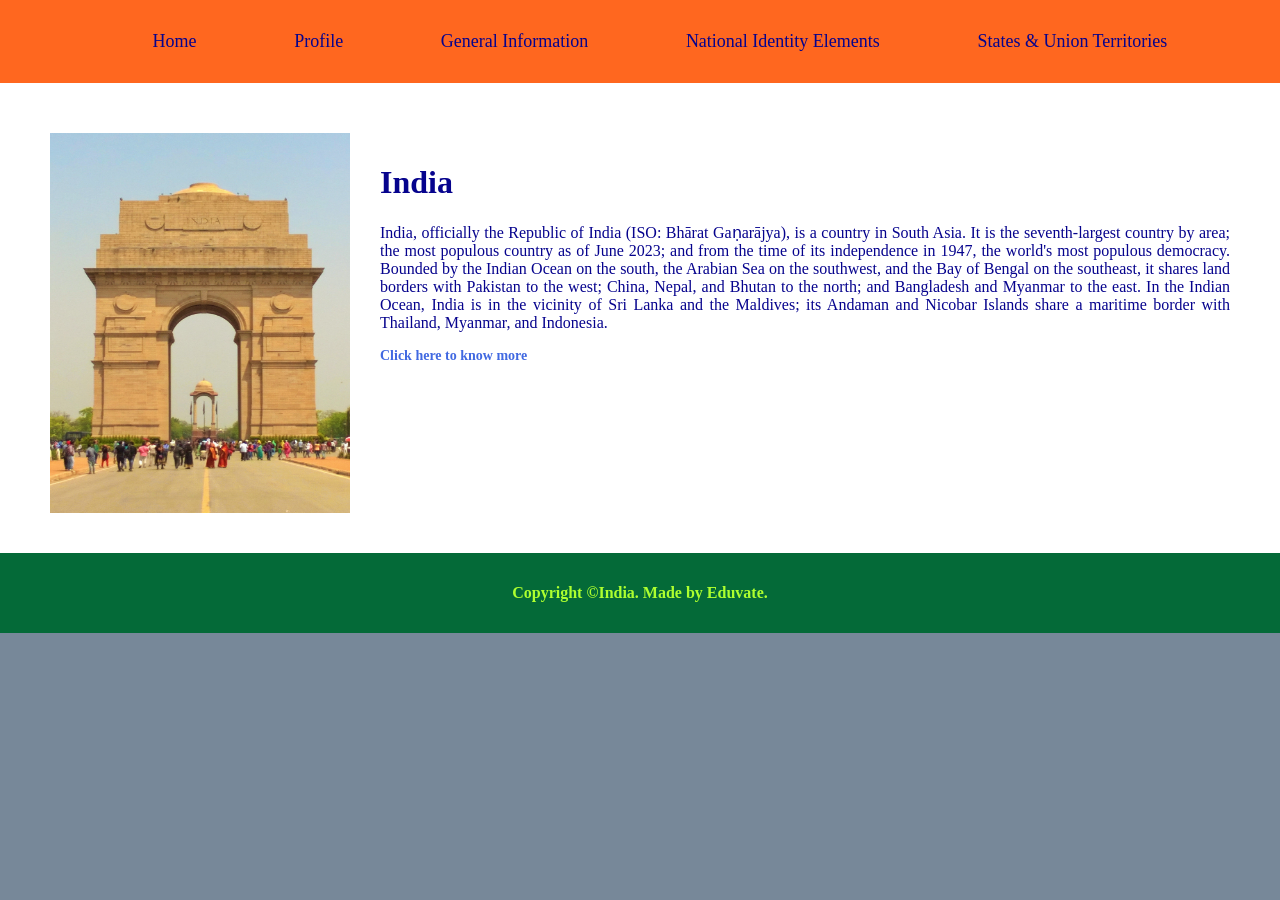
<file: index.html>
<html>
<head>
	<title>Indian Portal | Home</title>
	<link rel="stylesheet" href="Mystyle.css">
</head>
<body>
	<header>
		<nav>
			<ul>
				<li><a href ="index.html">Home</a></li>
				<li><a href ="profile.html">Profile</a></li>
				<li><a href ="GI.html">General Information</a></li>
				<li><a href ="NIE.html">National Identity Elements</a></li>
				<li><a href ="S_UT.html">States & Union Territories</a></li>
			</ul>
		</nav>
	</header>
	<main>
		<div class ="row">
			<div class ="column1">
				<img src="India_Gate.jpg" height ="380px" width ="300px">
			</div>
			<div class= "column2">
				<h1>India</h1>
					<p>India, officially the Republic of India (ISO: Bhārat Gaṇarājya), is a country in South Asia. 
                	It is the seventh-largest country by area; the most populous country as of June 2023; and from the 
                	time of its independence in 1947, the world's most populous democracy. Bounded by the Indian Ocean 
                	on the south, the Arabian Sea on the southwest, and the Bay of Bengal on the southeast, it shares 
                	land borders with Pakistan to the west; China, Nepal, and Bhutan to the north; and Bangladesh and 
                	Myanmar to the east. In the Indian Ocean, India is in the vicinity of Sri Lanka and the Maldives; 
                	its Andaman and Nicobar Islands share a maritime border with Thailand, Myanmar, and Indonesia.</p>
                	<a href="profile.html"><strong>Click here to know more</strong></a>
			</div>
		</div>
	</main>
	<footer>
		<p id ="footer_p"> Copyright &copy;India. Made by Eduvate.</p>
	</footer>
</body>
</html>
</file>
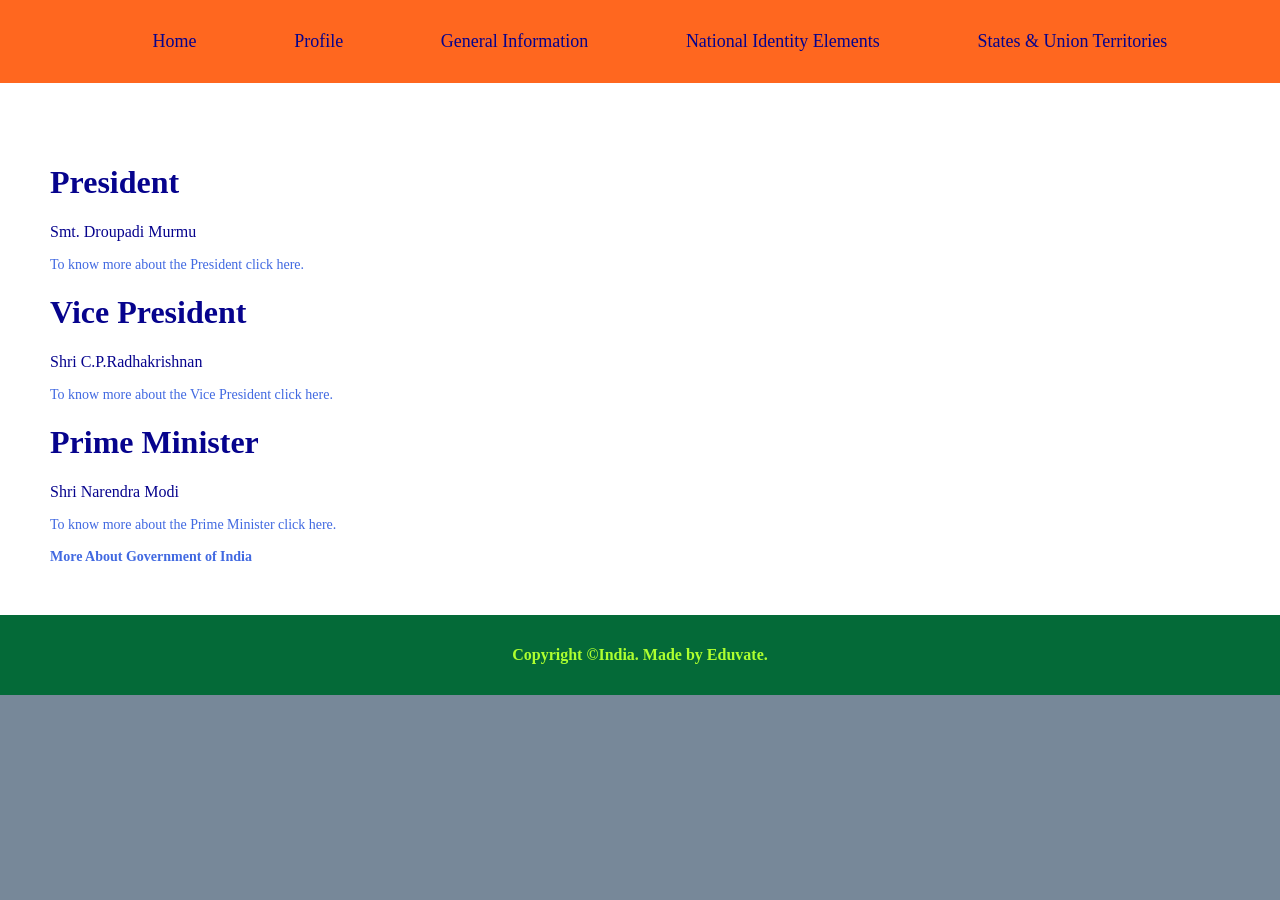
<file: GI.html>
<html>
	<head>
		<title> Indian Portal | General Information</title>
		<link rel="stylesheet" href="Mystyle.css">
	</head>
	<body>
		<header>
			<nav>
				<ul>
				<li><a href ="index.html">Home</a></li>
				<li><a href ="profile.html">Profile</a></li>
				<li><a href ="GI.html">General Information</a></li>
				<li><a href ="NIE.html">National Identity Elements</a></li>
				<li><a href ="S_UT.html">States & Union Territories</a></li>
				</ul>
			</nav>
		</header>
		<main>
			<div class ="row">
        		<div class = "column2">
            		<h1>President</h1>
            		<p>Smt. Droupadi Murmu</p>
            		<a href="https://presidentofindia.nic.in/" target="_blank">
                	To know more about the President click here.
            		</a>

            		<h1>Vice President</h1>
            		<p>Shri C.P.Radhakrishnan</p>
            		<a href="https://vicepresidentofindia.nic.in/" target="_blank">
                	To know more about the Vice President click here.
            		</a>

            		<h1>Prime Minister</h1>
            		<p>Shri Narendra Modi</p>
            		<a href="https://www.pmindia.gov.in/en/pms-profile/" target="_blank">
                	To know more about the Prime Minister click here.
            		</a>

            		<a href="https://www.india.gov.in/my-government/whos-who" target="_blank">
                	<br><br><strong>More About Government of India</strong>
            		</a>
        		</div>
    		</div>		
		</main>
		<footer>
			<p id ="footer_p"> Copyright &copy;India. Made by Eduvate.</p>
		</footer>
	</body>
</html>
</file>
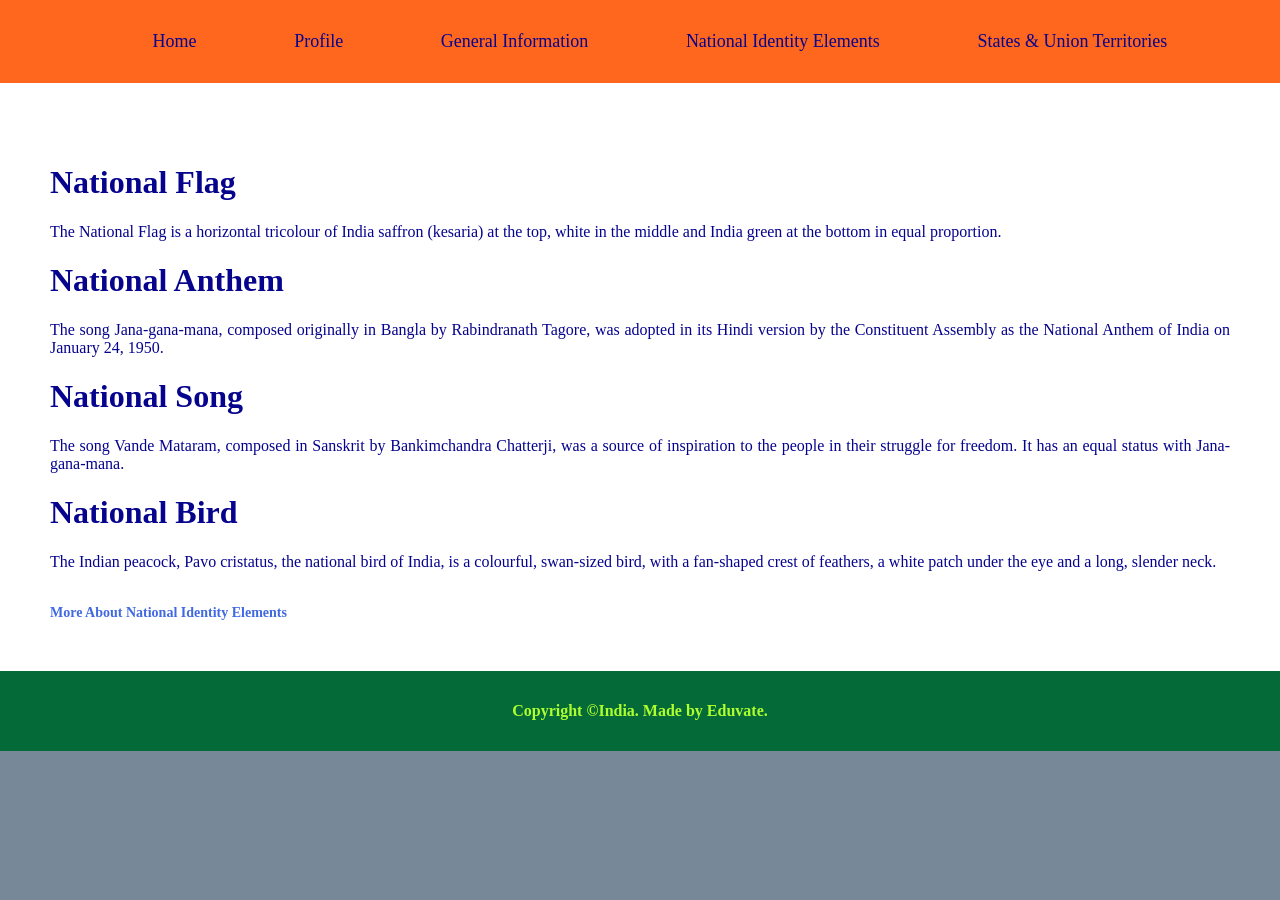
<file: NIE.html>
<html>
	<head>
		<title> Indian Portal | National Elements</title>
		<link rel="stylesheet" href="Mystyle.css">
	</head>
	<body>
		<header>
			<nav>
				<ul>
				<li><a href ="index.html">Home</a></li>
				<li><a href ="profile.html">Profile</a></li>
				<li><a href ="GI.html">General Information</a></li>
				<li><a href ="NIE.html">National Identity Elements</a></li>
				<li><a href ="S_UT.html">States & Union Territories</a></li>
				</ul>
			</nav>
		</header>
		<main>
    		<div class = "row">
        		<div class = "column2">
            	<h1>National Flag</h1>
            	<p>The National Flag is a horizontal tricolour of India saffron (kesaria) at the top, white in the middle and India green at the bottom in equal proportion.</p>

            	<h1>National Anthem</h1>
            	<p>The song Jana-gana-mana, composed originally in Bangla by Rabindranath Tagore, was adopted in its Hindi version by the Constituent Assembly as the National Anthem of India on January 24, 1950.</p>

            	<h1>National Song</h1>
            	<p>The song Vande Mataram, composed in Sanskrit by Bankimchandra Chatterji, was a source of inspiration to the people in their struggle for freedom. It has an equal status with Jana-gana-mana.</p>

            	<h1>National Bird</h1>
            	<p>The Indian peacock, Pavo cristatus, the national bird of India, is a colourful, swan-sized bird, with a fan-shaped crest of feathers, a white patch under the eye and a long, slender neck.</p>
            	<br>

            	<a href="https://knowindia.india.gov.in/national-identity-elements/" style="color:royalblue;" target="_blank"><strong>More About National Identity Elements</strong></a>
        		</div>
    		</div>
		</main>
		<footer>
			<p id ="footer_p"> Copyright &copy;India. Made by Eduvate.</p>
		</footer>
	</body>
</html>
</file>
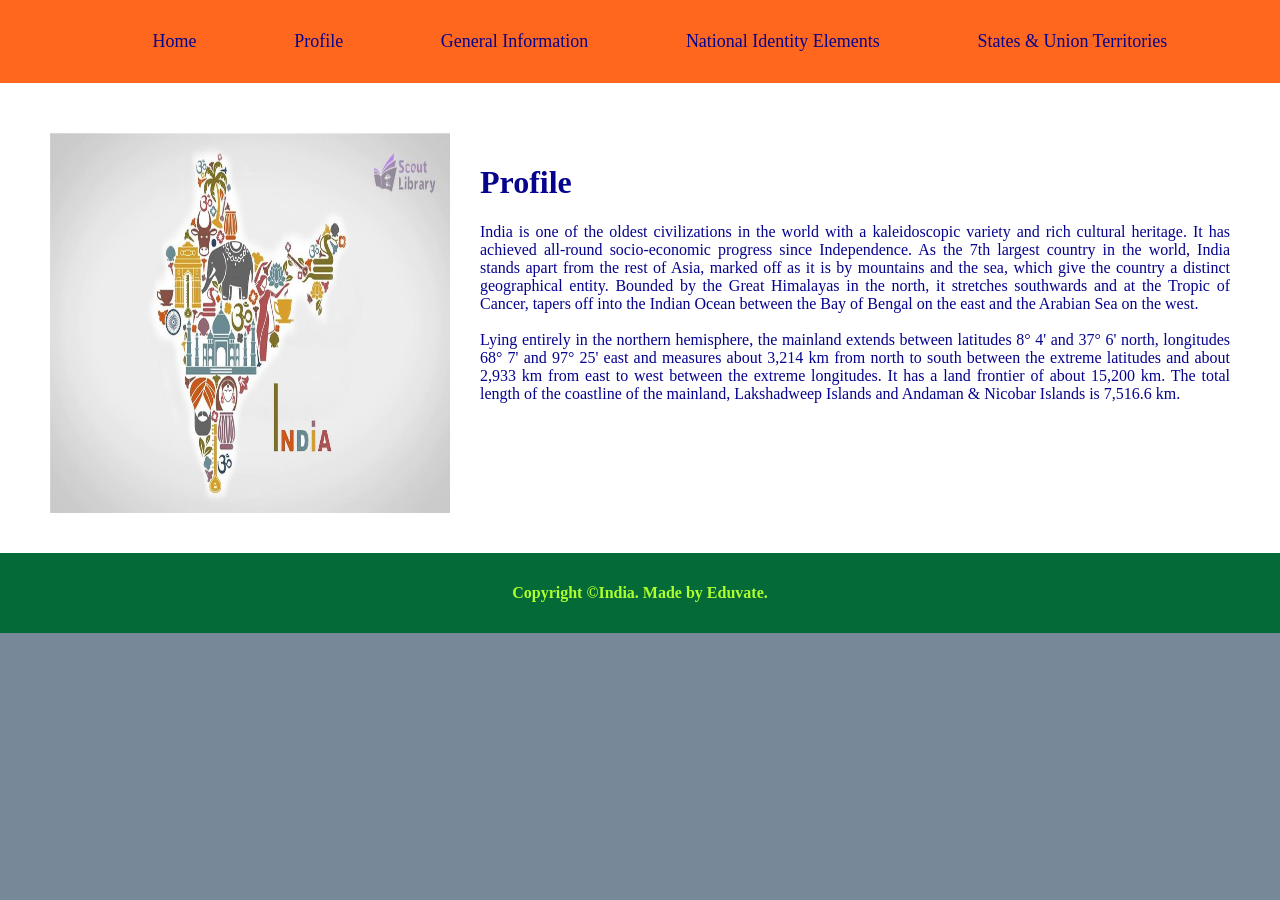
<file: profile.html>
<html>
<head>
	<title>Indian Portal | Profile</title>
	<link rel="stylesheet" href="Mystyle.css">
</head>
<body>
	<header>
		<nav>
			<ul>
				<li><a href ="index.html">Home</a></li>
				<li><a href ="profile.html">Profile</a></li>
				<li><a href ="GI.html">General Information</a></li>
				<li><a href ="NIE.html">National Identity Elements</a></li>
				<li><a href ="S_UT.html">States & Union Territories</a></li>
			</ul>
		</nav>
	</header>
	<main>
		<div class = "row">
			<div class ="column1">
				<img src="indian_culture.jpg" height ="380px" width ="400px">
			</div>
			<div class = "column2">
				<h1>Profile</h1>
      				<p>India is one of the oldest civilizations in the world with a kaleidoscopic variety and rich cultural heritage. It has achieved all-round socio-economic progress since Independence. As the 7th largest country in the world, India stands apart from the rest of Asia, marked off as it is by mountains and the sea, which give the country a distinct geographical entity. Bounded by the Great Himalayas in the north, it stretches southwards and at the Tropic of Cancer, tapers off into the Indian Ocean between the Bay of Bengal on the east and the Arabian Sea on the west.
      				<br><br>
      				Lying entirely in the northern hemisphere, the mainland extends between latitudes 8° 4' and 37° 6' north, longitudes 68° 7' and 97° 25' east and measures about 3,214 km from north to south between the extreme latitudes and about 2,933 km from east to west between the extreme longitudes. It has a land frontier of about 15,200 km. The total length of the coastline of the mainland, Lakshadweep Islands and Andaman & Nicobar Islands is 7,516.6 km.</p>
				
			</div>
		</div>
	</main>
	<footer>
		<p id ="footer_p"> Copyright &copy;India. Made by Eduvate.</p>
	</footer>
</body>
</html>
</file>
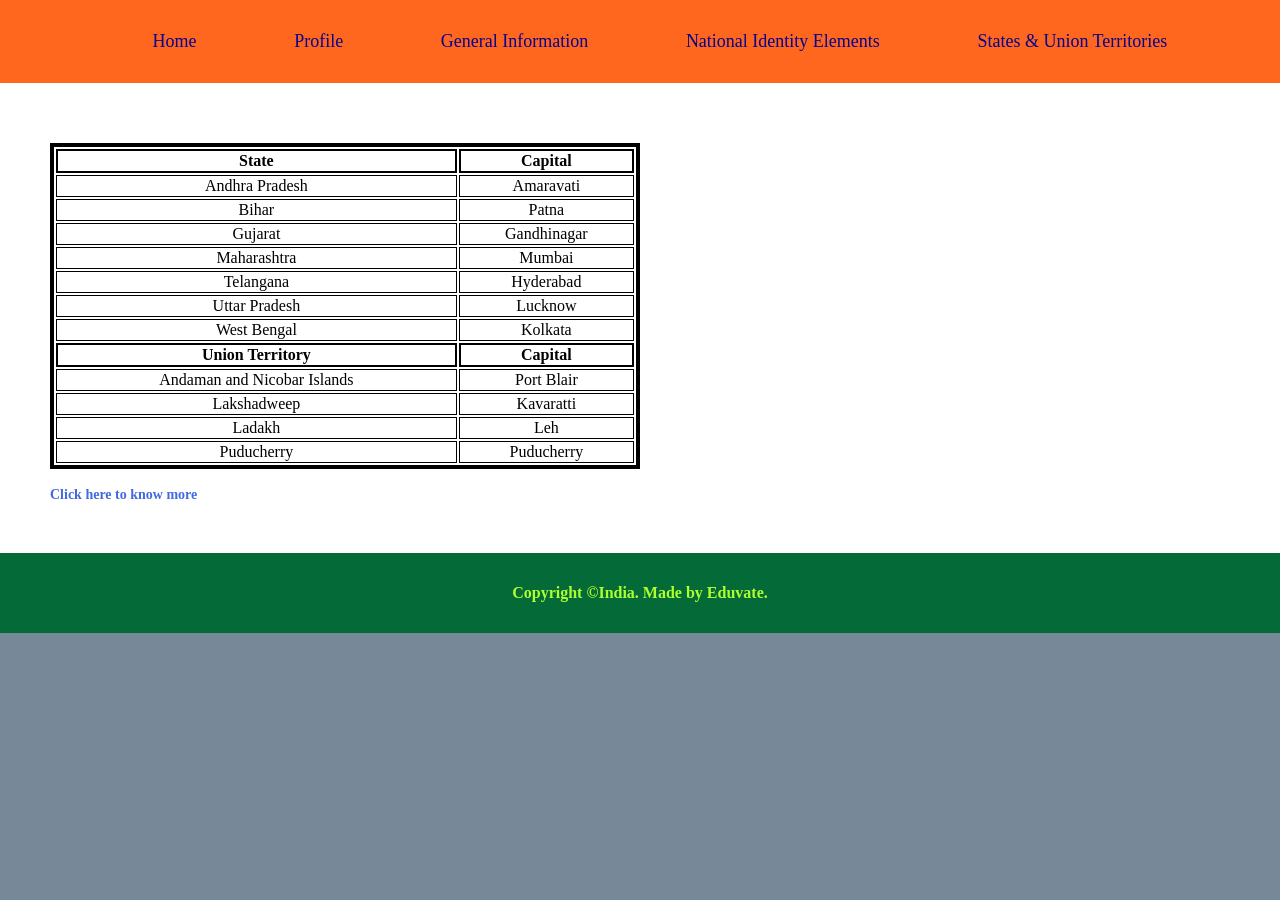
<file: S_UT.html>
<html>
	<head>
		<title> Indian Portal | States & Union Territories</title>
		<link rel="stylesheet" href="Mystyle.css">
	</head>
	<body>
		<header>
			<nav>
				<ul>
				<li><a href ="index.html">Home</a></li>
				<li><a href ="profile.html">Profile</a></li>
				<li><a href ="GI.html">General Information</a></li>
				<li><a href ="NIE.html">National Identity Elements</a></li>
				<li><a href ="S_UT.html">States & Union Territories</a></li>				
				</ul>
			</nav>
		</header>
		<main>
    		<div class= "row">
        		<div class = "column2">
            		<table>
                		<!-- States -->
                		<tr>
                    	<th>State</th>
                    	<th>Capital</th>
                		</tr>
                		<tr>
                    	<td>Andhra Pradesh</td>
                    	<td>Amaravati</td>
                		</tr>
                		<tr>
                    	<td>Bihar</td>
                    	<td>Patna</td>
                		</tr>
                		<tr>
                    	<td>Gujarat</td>
                    	<td>Gandhinagar</td>
                		</tr>
                		<tr>
                    	<td>Maharashtra</td>
                    	<td>Mumbai</td>
                		</tr>
                		<tr>
                    	<td>Telangana</td>
                    	<td>Hyderabad</td>
                		</tr>
                		<tr>
                    	<td>Uttar Pradesh</td>
                    	<td>Lucknow</td>
                		</tr>
                		<tr>
                    	<td>West Bengal</td>
                    	<td>Kolkata</td>
                		</tr>

                		<!-- Union Territories -->
                		<tr>
                    	<th>Union Territory</th>
                    	<th>Capital</th>
                		</tr>
                		<tr>
                    	<td>Andaman and Nicobar Islands</td>
                    	<td>Port Blair</td>
                		</tr>
                		<tr>
                    	<td>Lakshadweep</td>
                    	<td>Kavaratti</td>
                		</tr>
                		<tr>
                    	<td>Ladakh</td>
                    	<td>Leh</td>
                		</tr>
                		<tr>
                    	<td>Puducherry</td>
                    	<td>Puducherry</td>
                		</tr>
            		</table><br>

            		<a href="https://knowindia.india.gov.in/states-uts/" target="_blank">
                	<strong>Click here to know more</strong></a>
        		</div>
    		</div>
		</main>
		
		<footer>
			<p id ="footer_p"> Copyright &copy;India. Made by Eduvate.</p>
		</footer>
	</body>
</html>
</file>
<file: Mystyle.css>
body{
	margin:0;
	padding:0;
	background-color: lightslategray;
}
header{
	padding: 15px;
	background-color: #FF671F;
}
nav ul{
	display: flex;
	justify-content: space-evenly;
}
nav ul li{ list-style:none; }
nav ul li a{ color:#06038D;
			 text-decoration:none;
			 font-size:18px; }
footer{
	padding: 15px;
	margin-bottom: 0px;
	background: #046A38;
}
#footer_p{
	text-align: center;
	font-weight: 700;
	color:greenyellow;
}
a{
	color:royalblue;
	text-decoration: none;
	font-size: 14px;
	position: relative;
}
main{
	color:#06038D;
	padding: 10px;
	background-color: white;
}
p{ text-align:justify; }
.row{
	display: flex;
	flex-wrap: nowrap;
	padding: 20px;
	margin-top: 10px;

}
.column1{
	flex-basis: 40%;
	margin-left: 10px;
	padding: 10px;
}
.column2{
	flex-basis: 120%;
	padding: 20px;
}
table{
	border:4px solid black;
	width: 50%;
	text-align: center;
}
th{ border: 2px solid black;}
td{ border: 1px solid black; }
</file>
